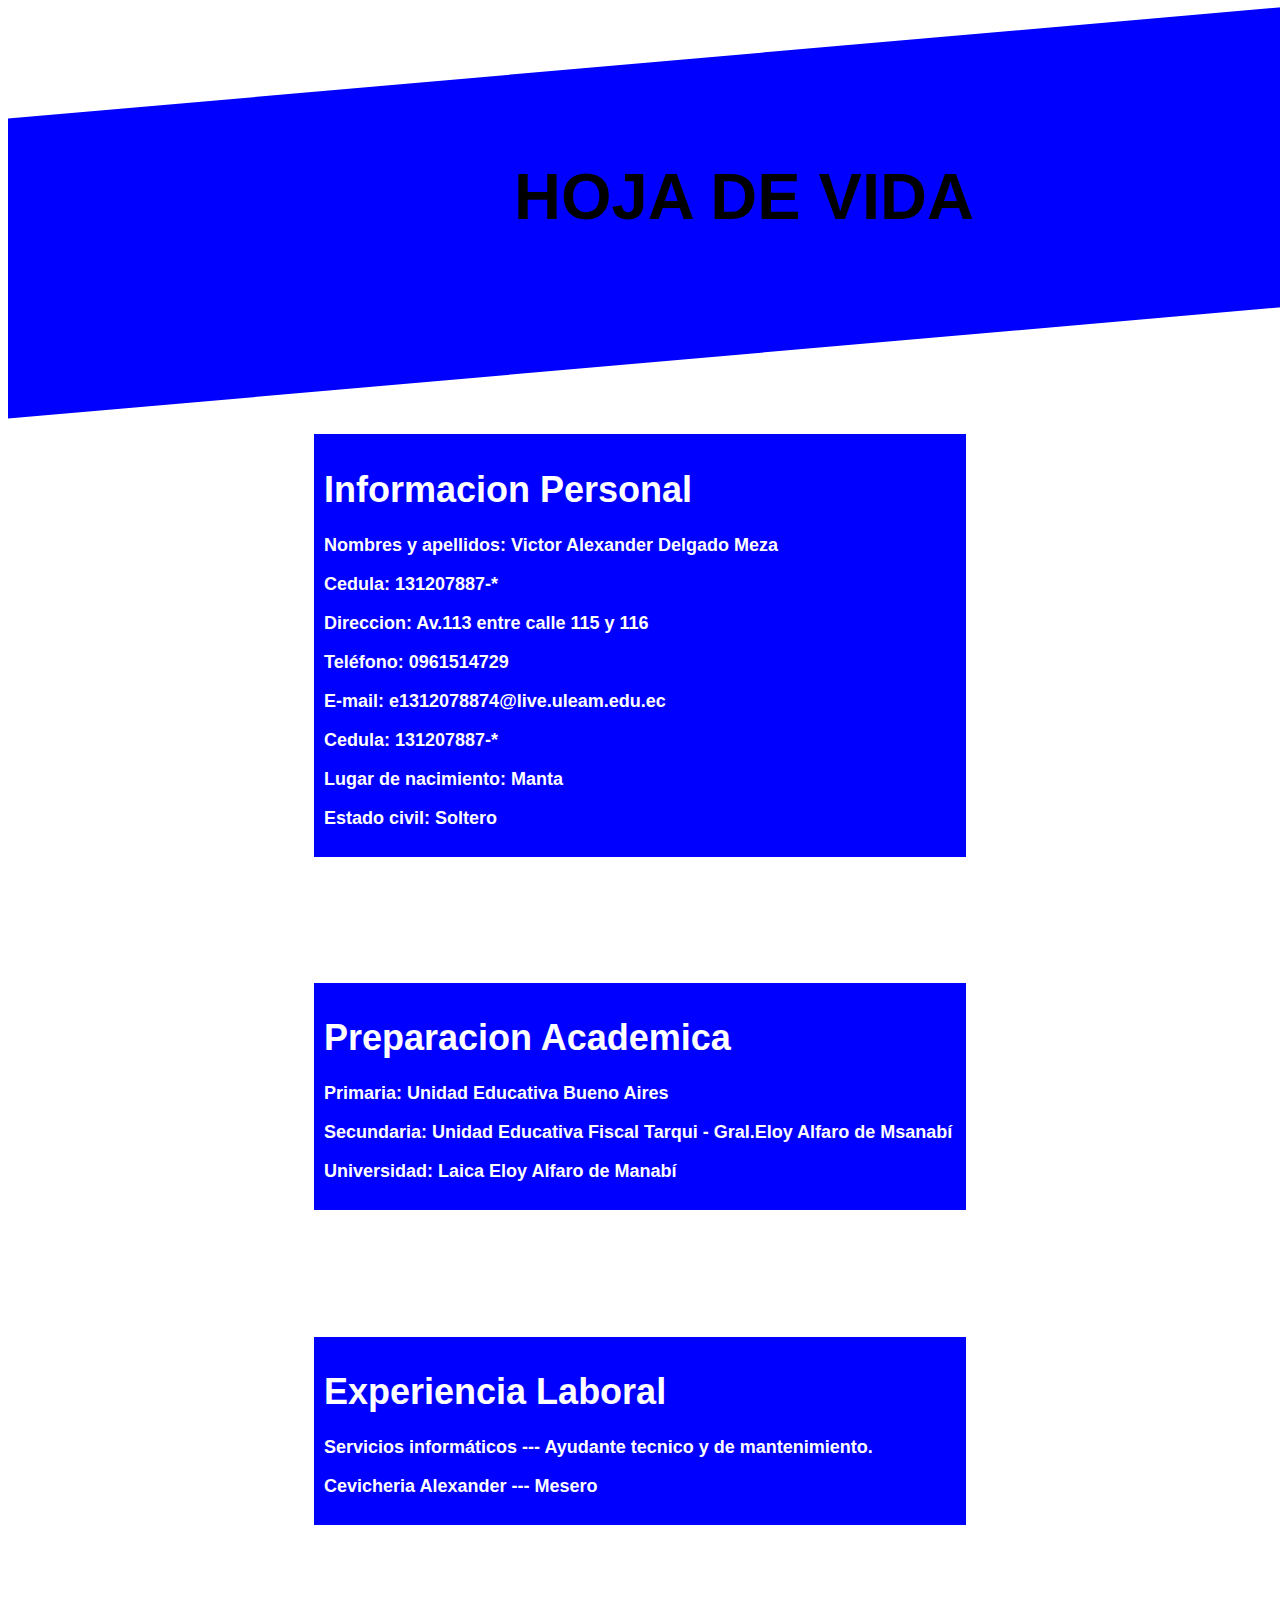
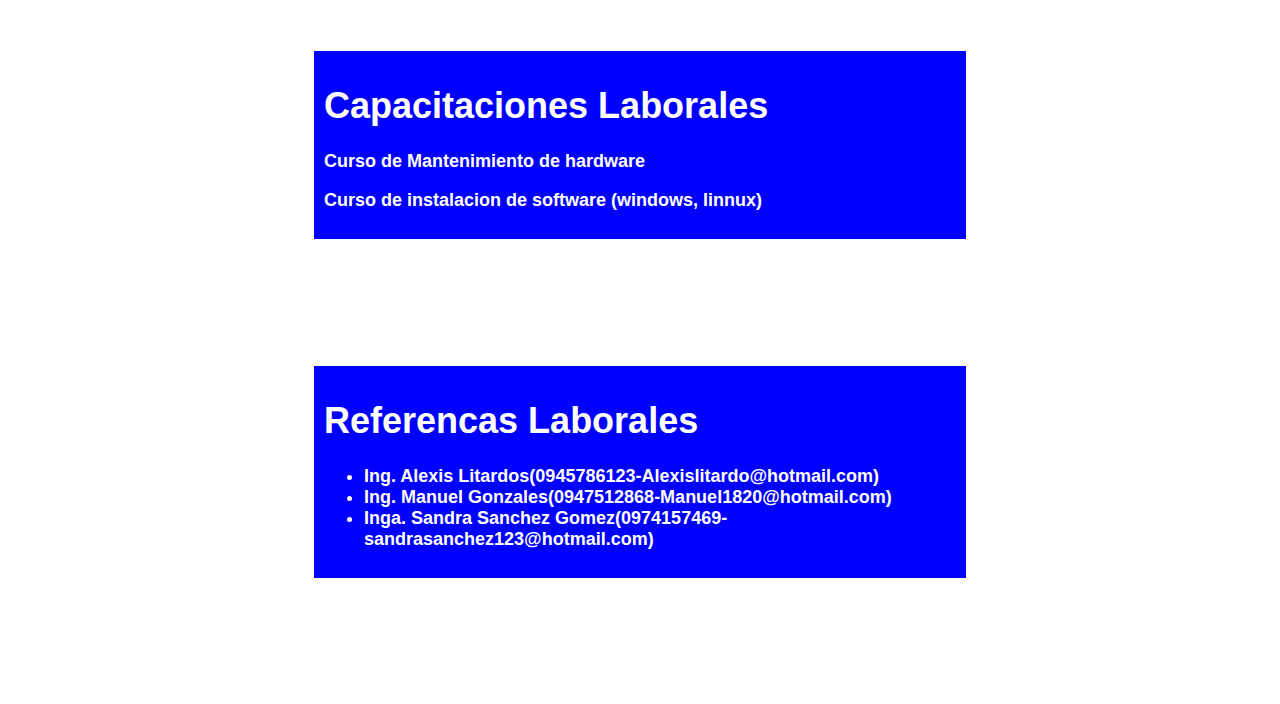
<file: TAREA 1-2/index.html>
<!DOCTYPE html>
<html lang="es">
    <head>
        <meta charset="UTF-8">
        <meta name="viewport" content="width=device-width, initial-scale=1.0">
        <meta http-equiv="X-UA-Compatible" content="ie=edge">
        <title>TAREA 1 HOJA DE VIDA</title>
        <link rel="shortcut icon" href="img/icono.png" type="image/x-icon">
        <link rel="stylesheet" href="css/index.css">
        <link href="https://fonts.googleapis.com/css2?family=Open+Sans:wght@300;400;500&display=swap" rel="stylesheet">
    </head>
<body>
    <div class="name">
    <div class="inicio">
      <p class="p1"> HOJA DE VIDA </p> 
    </div>
    </div>
   
</div>
    <div class="informacion">
        <h1> Informacion Personal</h1>
        <p> Nombres y apellidos: Victor Alexander Delgado Meza </p>
        <p> Cedula: 131207887-* </p>
        <p> Direccion: Av.113 entre calle 115 y 116 </p>
        <p> Teléfono: 0961514729</p>
        <p> E-mail: e1312078874@live.uleam.edu.ec </p>
        <p> Cedula: 131207887-* </p>
        <p> Lugar de nacimiento: Manta</p>
        <p> Estado civil: Soltero</p>
    </div>

    <div class="estudios">
        <h1> Preparacion Academica</h1>
        <p> Primaria: Unidad Educativa Bueno Aires<p>
        <p> Secundaria: Unidad Educativa Fiscal Tarqui - Gral.Eloy Alfaro de Msanabí </p>
        <p> Universidad: Laica Eloy Alfaro de Manabí</p>

    </div>

    <div class="labor">
        <h1> Experiencia Laboral</h1>
        <p> Servicios informáticos --- Ayudante tecnico y de mantenimiento.</p>
        <p> Cevicheria Alexander --- Mesero </p>
    </div>

    <div class="capacitaciones">
        <h1> Capacitaciones Laborales</h1>
        <p> Curso de Mantenimiento de hardware</p>
        <p> Curso de instalacion de software (windows, linnux) </p>
    </div>

    <div class="referencias">
        <h1> Referencas Laborales</h1>
<ul>
     <li> Ing. Alexis Litardos(0945786123-Alexislitardo@hotmail.com) </li>
     <li> Ing. Manuel Gonzales(0947512868-Manuel1820@hotmail.com) </li>
     <li> Inga. Sandra Sanchez Gomez(0974157469-sandrasanchez123@hotmail.com) </li>
</ul>

    </div>
</body>
</header>
</file>
<file: TAREA 1-2/css/index.css>
.name{
width: 200%;
height: 300px;
background-color: blue;
transform: skewY(-5deg);
}
.inicio {
width: 50%;
height: 50%;
position: absolute;
left: 20%;
top: 25%;
}
.inicio{
    font-family: Arial, Helvetica, sans-serif;
    font-weight: bolder;
    font-size: 65px ;
    transform: skewY(5deg);
}
.informacion{
font-family: Arial, Helvetica, sans-serif;
font-weight: bolder;
width: 50%;
height: auto;
background-color: blue;
color: white;
margin: 10% auto;
padding: 10px;
font-size: normal;
font-size: large;
}
.estudios{
    font-family: Arial, Helvetica, sans-serif;
    font-weight: bolder;
    width: 50%;
    height: auto;
    background-color: blue;
    color: white;
    margin: 10% auto;
    padding: 10px;
    font-size: normal;
    font-size: large;
}
.labor{
    font-family: Arial, Helvetica, sans-serif;
    font-weight: bolder;
    width: 50%;
    height: auto;
    background-color: blue;
    color: white;
    margin: 10% auto;
    padding: 10px;
    font-size: normal;
    font-size: large;
}
.capacitaciones{
    font-family: Arial, Helvetica, sans-serif;
    font-weight: bolder;
    width: 50%;
    height: auto;
    background-color: blue;
    color: white;
    margin: 10% auto;
    padding: 10px;
    font-size: normal;
    font-size: large;
}
.referencias{
    font-family: Arial, Helvetica, sans-serif;
    font-weight: bolder;
    width: 50%;
    height: auto;
    background-color: blue;
    color: white;
    margin: 10% auto;
    padding: 10px;
    font-size: normal;
    font-size: large;
}
</file>
